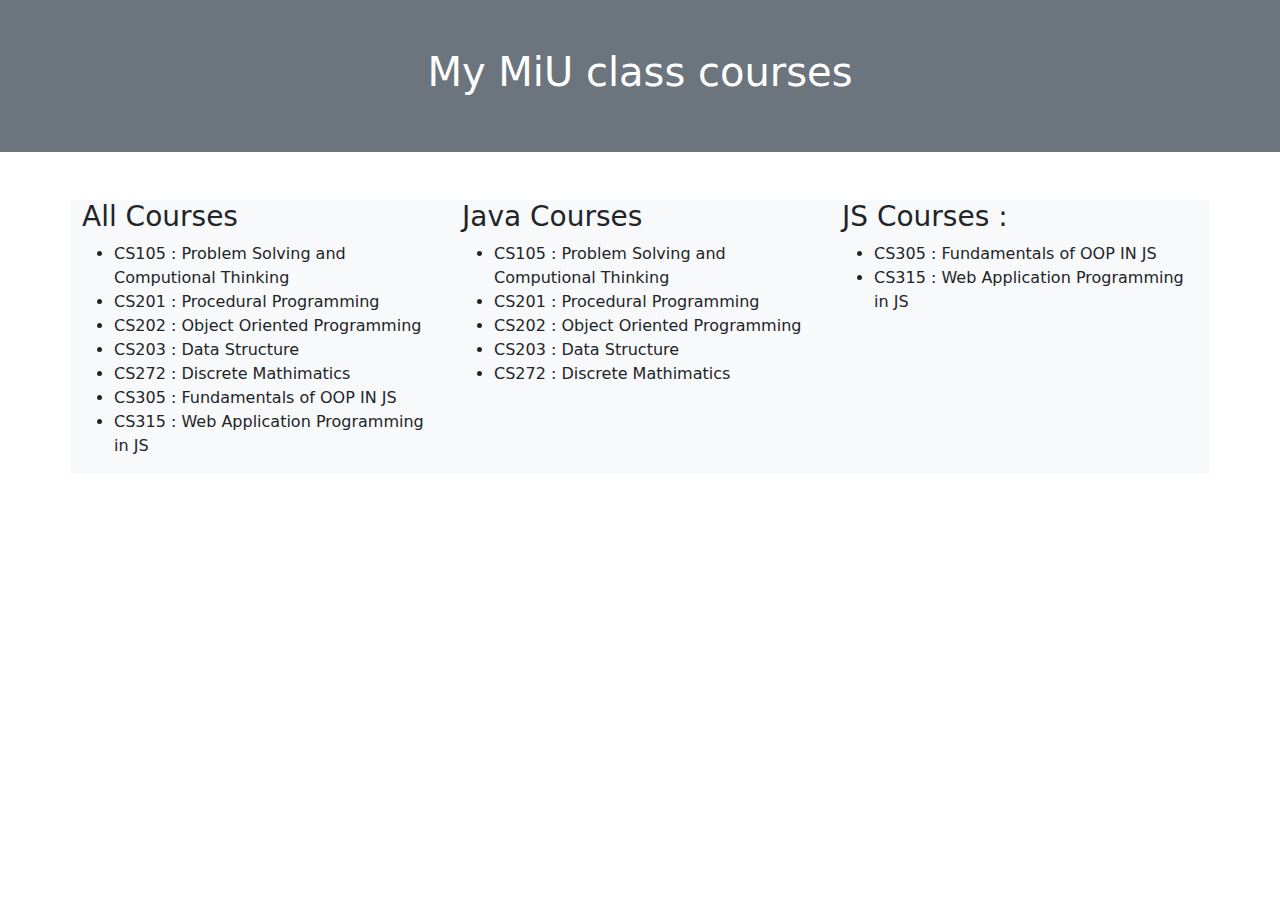
<file: courses.html>
<!DOCTYPE html>
<html lang="en">
  <head>
    <meta charset="UTF-8" />
    <meta http-equiv="X-UA-Compatible" content="IE=edge" />
    <meta name="viewport" content="width=device-width, initial-scale=1.0" />
    <title>Courses</title>
    <link
      href="https://cdn.jsdelivr.net/npm/bootstrap@5.1.1/dist/css/bootstrap.min.css"
      rel="stylesheet"
    />
    <script src="https://cdn.jsdelivr.net/npm/bootstrap@5.1.1/dist/js/bootstrap.bundle.min.js"></script>
  </head>
  <body >
    <div class="container-fluid p-5 bg-secondary text-white text-center">
        <h1>My MiU class courses</h1>
    </div>
    <div class="container mt-5 bg-light text-dark">
      <div class="row">
        <div class="col-sm-4">
          <h3>All Courses</h3>
          <ul>
            <li>CS105 : Problem Solving and Computional Thinking</li>
            <li>CS201 : Procedural Programming</li>
            <li>CS202 : Object Oriented Programming</li>
            <li>CS203 : Data Structure</li>
            <li>CS272 : Discrete Mathimatics</li>
            <li>CS305 : Fundamentals of OOP IN JS</li>
            <li>CS315 : Web Application Programming in JS</li>
          </ul>
        </div>
        <div class="col-sm-4">
          <h3 class="first">Java Courses</h3>
          <ul>
            <li>CS105 : Problem Solving and Computional Thinking</li>
            <li>CS201 : Procedural Programming</li>
            <li>CS202 : Object Oriented Programming</li>
            <li>CS203 : Data Structure</li>
            <li>CS272 : Discrete Mathimatics</li>
          </ul>
        </div>
        <div class="col-sm-4">
          <h3 class="second">JS Courses :</h3>
          <ul>
            <li>CS305 : Fundamentals of OOP IN JS</li>
            <li>CS315 : Web Application Programming in JS</li>
          </ul>
        </div>
      </div>
    </div>
  </body>
</html>
</file>
